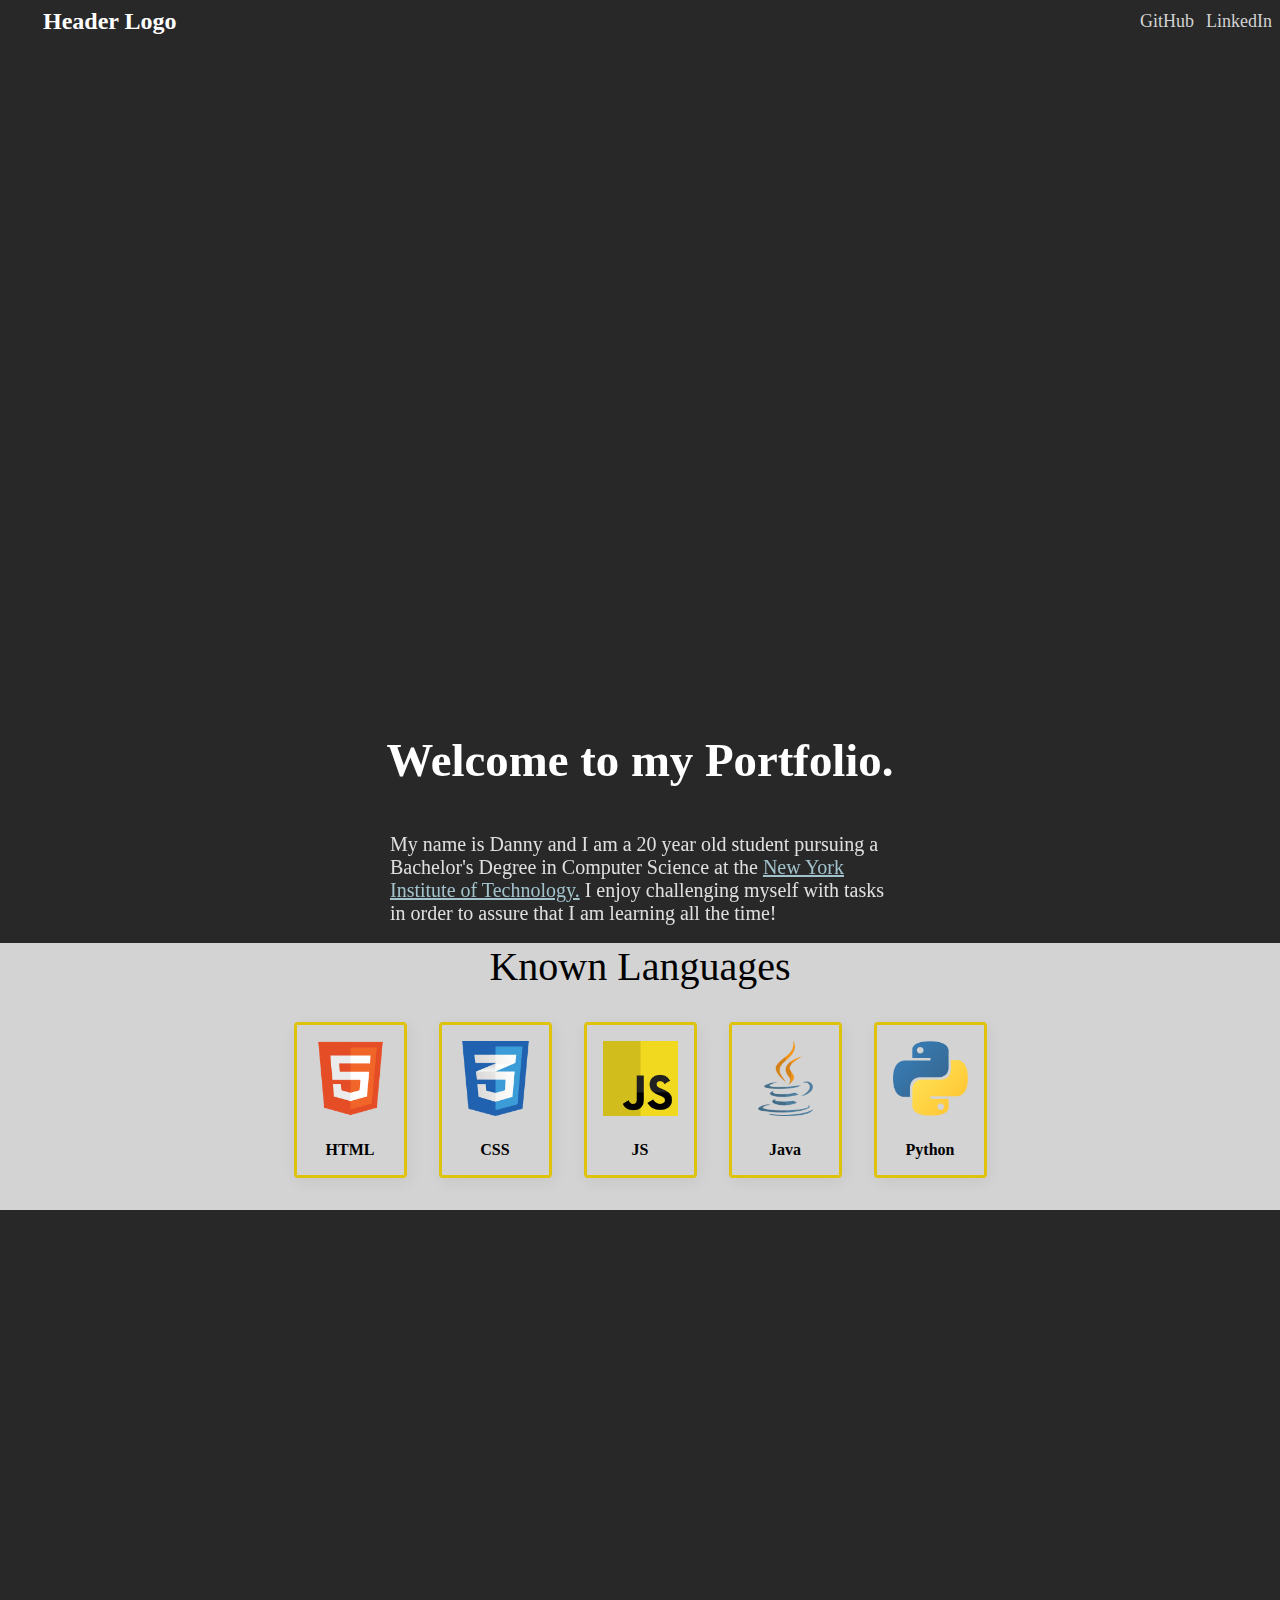
<file: index.html>
<!DOCTYPE html>
<html lang="en">
    <head>
        <meta charset="UTF-8">
        <meta http-equiv="X-UA-Compatible" content="IE=edge">
        <meta name="viewport" content="width=device-width, initial-scale=1.0">
        <link rel="stylesheet" href="styles.css" href="https://fonts.googleapis.com/css?family=Roboto">

        <title>Portfolio</title>
    </head>

    <body>
        <div class="header">
            <div class="header-logo">
                <ul>
                    <li>Header Logo</li>
                </ul>
            </div>
            <div class="header-links">
                <ul class="header-links">
                    <li><a href="https://github.com/rintendou">GitHub</a></li>
                    <li><a href="https://www.linkedin.com/in/dchen8102/">LinkedIn</a></li>
                </ul>
            </div>
        </div>

        <section class="about-me">
            <div class="about-me-container">
                <div class="about-me-title">
                    <h3>Welcome to my Portfolio.</h3>
                </div>
                <div class="about-me-text">
                    My name is Danny and I am a 20 year old student pursuing a Bachelor's Degree in Computer Science at the <a href="https://www.nyit.edu/">New York Institute of Technology.</a> I enjoy challenging myself with tasks in order to assure that I am learning all the time!
                </div>
                <div class="about-me-photo">
                    <img src="./images/portfolio-img.jpeg">
                </div>
            </div>
        </section>

        <section class="langs">
            <div class="langs-container">
                <div class="langs-title">
                    Known Languages
                </div>
                <div class="langs-squares">
                    <div class="square">
                        <img src="./images/html-logo.png" alt="HTML Image">
                        HTML
                    </div>
                    <div class="square">
                        <img src="./images/css-logo.webp" alt="CSS Image">
                        CSS
                    </div>
                    <div class="square">
                        <img src="./images/js-logo.webp" alt="JavaScript Image">
                        JS
                    </div>
                    <div class="square">
                        <img src="./images/java-logo.webp" alt="Java Image">
                        Java
                    </div>
                    <div class="square">
                        <img src="./images/python-logo.webp" alt="Python Image">
                        Python
                    </div>
                </div>
            </div>  
        </section>
    </body>
</html>
</file>
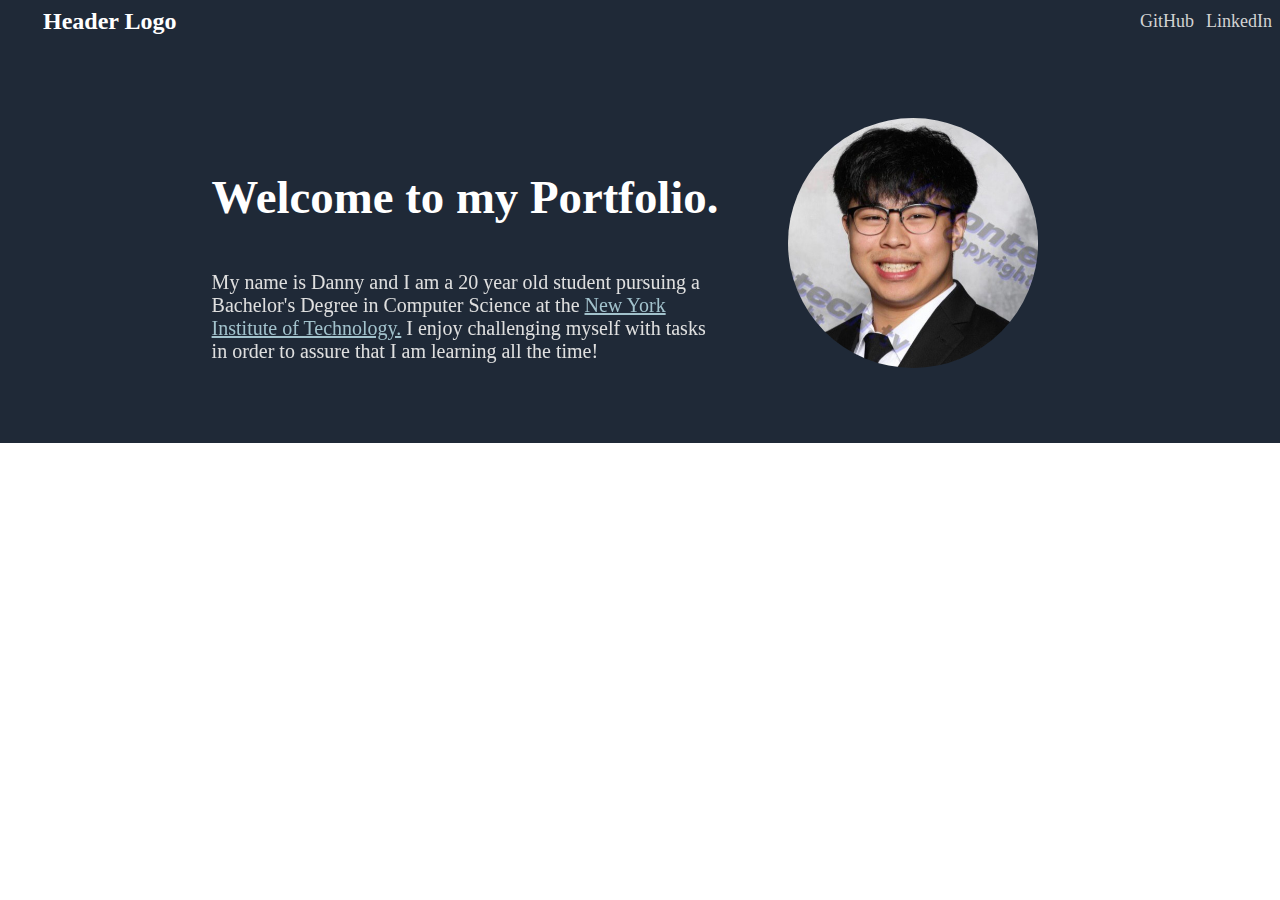
<file: docs/index.html>
<!DOCTYPE html>
<html lang="en">
    <head>
        <meta charset="UTF-8">
        <meta http-equiv="X-UA-Compatible" content="IE=edge">
        <meta name="viewport" content="width=device-width, initial-scale=1.0">
        <link rel="stylesheet" href="styles.css" href="https://fonts.googleapis.com/css?family=Roboto">

        <title>Portfolio</title>
    </head>

    <body>
        <div class="header">
            <div class="header-logo">
                <ul>
                    <li>Header Logo</li>
                </ul>
            </div>
            <div class="header-links">
                <ul class="header-links">
                    <li><a href="https://github.com/rintendou">GitHub</a></li>
                    <li><a href="https://www.linkedin.com/in/dchen8102/">LinkedIn</a></li>
                </ul>
            </div>
        </div>

        <div class="about-me">
            <div class="about-me-title">
                <h3>Welcome to my Portfolio.</h3>
                <div class="about-me-text">
                    My name is Danny and I am a 20 year old student pursuing a Bachelor's Degree in Computer Science at the <a href="https://www.nyit.edu/">New York Institute of Technology.</a> I enjoy challenging myself with tasks in order to assure that I am learning all the time!
                </div>
            </div>
            <div class="about-me-photo">
                <img src="./images/portfolio-img.jpeg">
            </div>
        </div>
    </body>
</html>
</file>
